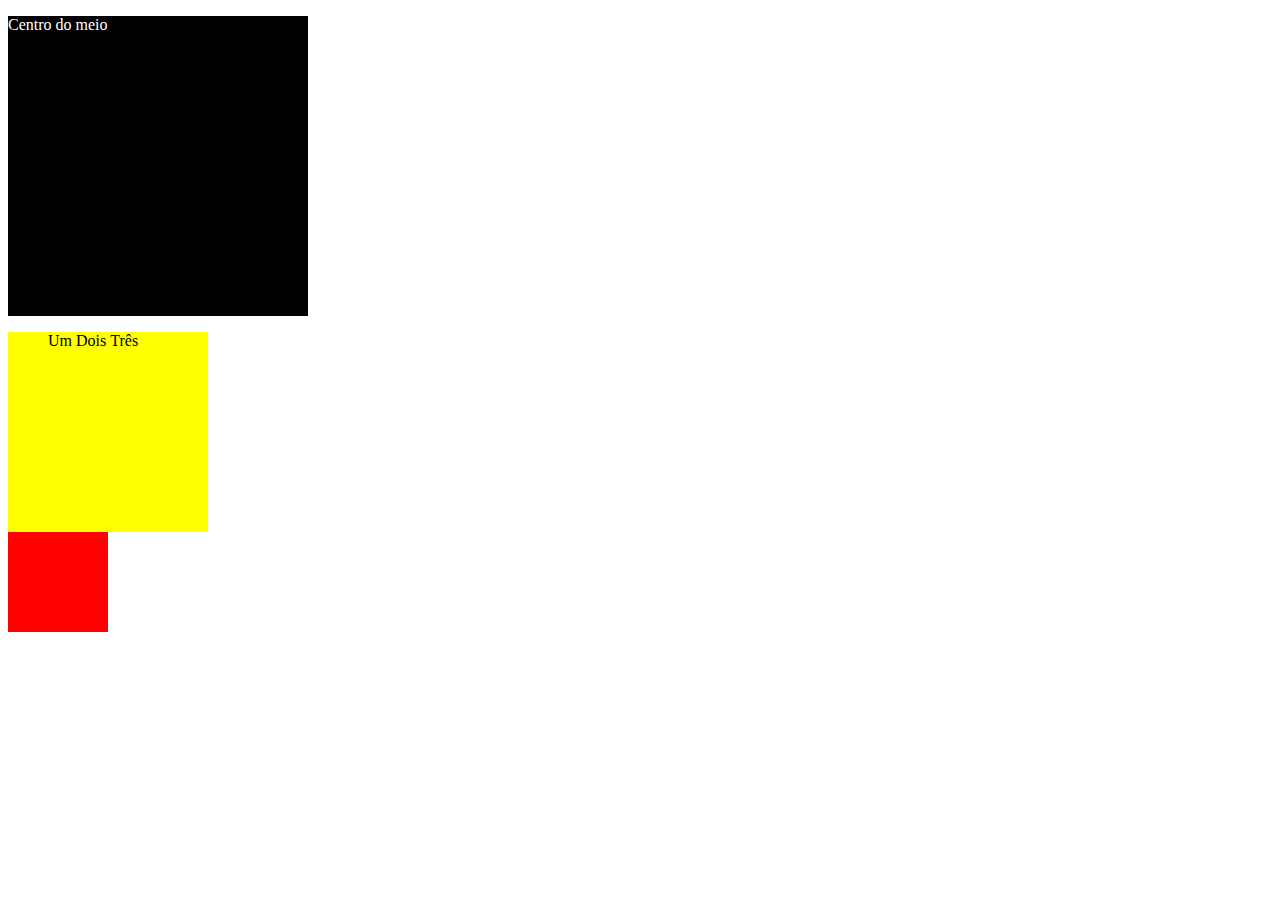
<file: tata/index.html>
<!DOCTYPE html>
<html lang="pt-br">
<head>
    <meta charset="UTF-8">
    <meta http-equiv="X-UA-Compatible" content="IE=edge">
    <meta name="viewport" content="width=device-width, initial-scale=1.0">
    <title>Tatazona</title>
    <link rel="stylesheet" href="./css/style.css">
</head>
<body>
    <div id="primeiro">
       <p>Centro do meio</p>
    </div>
    <div id="segundo">
        <ul>
            <li>Um</li>
            <li>Dois</li>
            <li>Três</li>
        </ul>
    </div>
    <div id="terceiro"></div>
</body>
</html>
</file>
<file: tata/css/style.css>
div {
    width: 100px;
    height: 100px;
    background-color: red;

}

#primeiro {
    width: 300px;
    height: 300px;
    background-color: black;
    color: white;
    text-align: start;
    
}

ul > li {
    list-style: none;
    display: inline;
    
}
  

#segundo {
    width: 200px;
    height: 200px;
    background-color: yellow;
}
</file>
